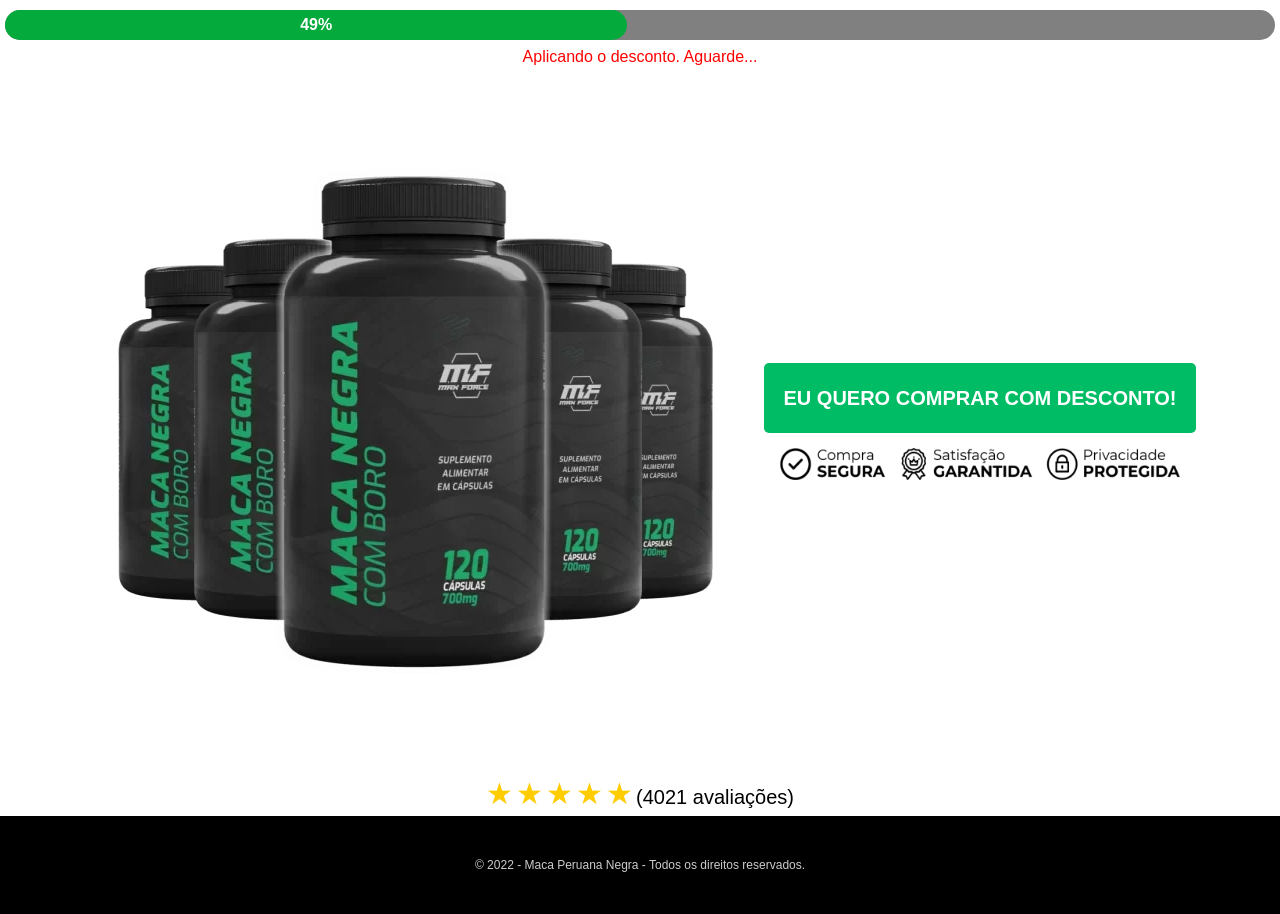
<file: index.html>
<!DOCTYPE html>
<html lang="en">

<head>
    <!-- Google Tag Manager -->
    <script>(function(w,d,s,l,i){w[l]=w[l]||[];w[l].push({'gtm.start':
    new Date().getTime(),event:'gtm.js'});var f=d.getElementsByTagName(s)[0],
    j=d.createElement(s),dl=l!='dataLayer'?'&l='+l:'';j.async=true;j.src=
    'https://www.googletagmanager.com/gtm.js?id='+i+dl;f.parentNode.insertBefore(j,f);
    })(window,document,'script','dataLayer','GTM-WGWZXC5');</script>
    <!-- End Google Tag Manager -->
    <meta charset="UTF-8">
    <meta http-equiv="X-UA-Compatible" content="IE=edge">
    <meta name="viewport" content="width=device-width,initial-scale=1">
    <title>Maca Peruana Negra Com Boro - 100% Natural</title>
    <meta name="description"
        content="Maca Peruana Negra é uma aliana do homem que quer aumentar os níveis de testosterona naturalmente">
    <meta name="keywords"
        content="maca peruana, maca peruana negra, aumentar testosterona, maca peruana negra com desconto">
    <meta name="robots" content="index">
    <style>
        a,
        abbr,
        acronym,
        address,
        applet,
        article,
        aside,
        audio,
        b,
        big,
        blockquote,
        body,
        canvas,
        caption,
        center,
        cite,
        code,
        dd,
        del,
        details,
        dfn,
        div,
        dl,
        dt,
        em,
        embed,
        fieldset,
        figcaption,
        figure,
        form,
        h1,
        h2,
        h3,
        h4,
        h5,
        h6,
        header,
        hgroup,
        html,
        i,
        iframe,
        img,
        ins,
        kbd,
        label,
        legend,
        li,
        mark,
        menu,
        nav,
        object,
        ol,
        output,
        p,
        pre,
        q,
        ruby,
        s,
        samp,
        section,
        small,
        span,
        strike,
        strong,
        sub,
        summary,
        sup,
        table,
        tbody,
        td,
        tfoot,
        th,
        thead,
        time,
        tr,
        tt,
        u,
        ul,
        var,
        video {
            margin: 0;
            padding: 0;
            border: 0;
            font: inherit;
            vertical-align: baseline
        }

        footer {
            margin: 0;
            border: 0;
            font: inherit;
            vertical-align: baseline
        }

        article,
        aside,
        details,
        figcaption,
        figure,
        footer,
        header,
        hgroup,
        menu,
        nav,
        section {
            display: block
        }

        body {
            line-height: 1.5;
            font-family: Arial, Helvetica, sans-serif;
            font-style: normal;
            font-size: 16px
        }

        ol,
        ul {
            list-style: none
        }

        blockquote,
        q {
            quotes: none
        }

        blockquote:after,
        blockquote:before,
        q:after,
        q:before {
            content: none
        }

        table {
            border-collapse: collapse;
            border-spacing: 0
        }

        .container {
            max-width: 1200px;
            margin-left: auto;
            margin-right: auto
        }

        img {
            max-width: 100%;
            height: auto;
            pointer-events: none;
            -webkit-user-drag: none;
            -khtml-user-drag: none;
            -moz-user-drag: none;
            -o-user-drag: none;
            user-drag: none
        }

        .top {
            padding: 10px 5px;
            background-color: #fff
        }

        #progress {
            display: flex;
            flex-direction: row;
            align-items: center;
            width: 100%;
            background-color: gray;
            border-radius: 20px;
            height: 30px;
            border: 0;
            color: #fff;
            font-weight: 600
        }

        #progressbar,
        .product {
            display: flex;
            justify-content: center;
            align-items: center
        }

        #progressbar {
            border-radius: 20px;
            height: 30px;
            border: 0;
            color: #fff;
            font-weight: 600;
            width: 1%;
            background-color: #04aa3b
        }

        .top #info {
            text-align: center;
            padding: 5px;
            color: red
        }

        .product {
            flex-direction: row;
            padding: 30px 10px;
            flex-wrap: wrap
        }

        .product-img {
            padding: 10px 40px
        }

        .cta {
            margin-top: 10px;
            padding: 10px
        }

        .button,
        .stick {
            text-align: center
        }

        .button,
        .button:hover {
            border: 0;
            -webkit-border-radius: 5px;
            -moz-border-radius: 5px;
            border-radius: 5px;
            text-decoration: none
        }

        .button {
            background: #00bd65;
            color: #fff;
            font-size: 20px;
            font-weight: 600;
            padding: 20px;
            display: inline-block;
            cursor: pointer;
            text-transform: uppercase
        }

        .button:hover {
            background: #24b873
        }

        .stick {
            padding: 15px;
            margin: 0 auto
        }

        .alert {
            padding: 20px 10px;
            background-color: #bcebd1;
            color: #123601
        }

        .alert h2 {
            text-transform: uppercase
        }

        .alert h2,
        .alert p {
            padding: 5px
        }

        main {
            background: #fff
        }

        .alert,
        footer {
            text-align: center
        }

        .alert h2,
        .alert p {
            font-weight: 600
        }

        footer {
            background-color: #000;
            color: #ccc
        }

        footer {
            padding: 20px
        }

        footer p {
            line-height: 1.5;
            font-size: 12px;
            padding: 20px 10px
        }

        .stars {
            text-align: center;
            font-size: 20px
        }

        .stars::before {
            content: '★★★★★';
            font-size: 30px;
            letter-spacing: 3px;
            background: linear-gradient(90deg, #fc0 99%, #fff 99%);
            -webkit-background-clip: text;
            -webkit-text-fill-color: transparent
        }
    </style>
</head>

<body>
    <!-- Google Tag Manager (noscript) -->
    <noscript><iframe src="https://www.googletagmanager.com/ns.html?id=GTM-WGWZXC5"
    height="0" width="0" style="display:none;visibility:hidden"></iframe></noscript>
    <!-- End Google Tag Manager (noscript) -->
    <header>
        <div class="top">
            <div id="progress">
                <div id="progressbar"></div>
            </div>
            <div id="info">Aplicando o desconto. Aguarde...</div>
        </div>
    </header>
    <main>
        <div class="product">
            <div class="product-img"><img width="600px" height="600px" src="./assets/images/maca-peruana.webp"
                    alt="Maca Peruana Negra Com Boro"></div>
            <div class="cta">
                <div><a class="button" href="https://app.monetizze.com.br/r/BBJ1480930">EU QUERO COMPRAR COM
                        DESCONTO!</a></div>
                <div class="stick"><img width="400px" height="80px" src="./assets/images/sticky-security.webp"
                        alt="Compra Segura"></div>
            </div>
        </div>
        <div class="stars" style="--rating: 4.9;" aria-label="Rating of this product is 4.9 out of 5."><span>(4021
                avaliações)</span></div>
    </main>
    <footer>
        <p>&copy; 2022 - Maca Peruana Negra - Todos os direitos reservados.</p>
    </footer>
    <script>document.addEventListener("DOMContentLoaded", function () { var e = document.getElementById("progressbar"), n = document.getElementById("info"), t = 10, o = setInterval(function () { 100 <= t ? (clearInterval(o), n.innerHTML = '<div class="alert"><h2>Desconto aplicado com sucesso</h2><p>Parabéns! Seu desconto foi aplicado automaticamente.</p><p>Clique no botão abaixo para comprar com desconto</p></div>') : (t++, e.style.width = t + "%", e.innerHTML = t + "%") }, 30) });</script>
</body>

</html>
</file>
